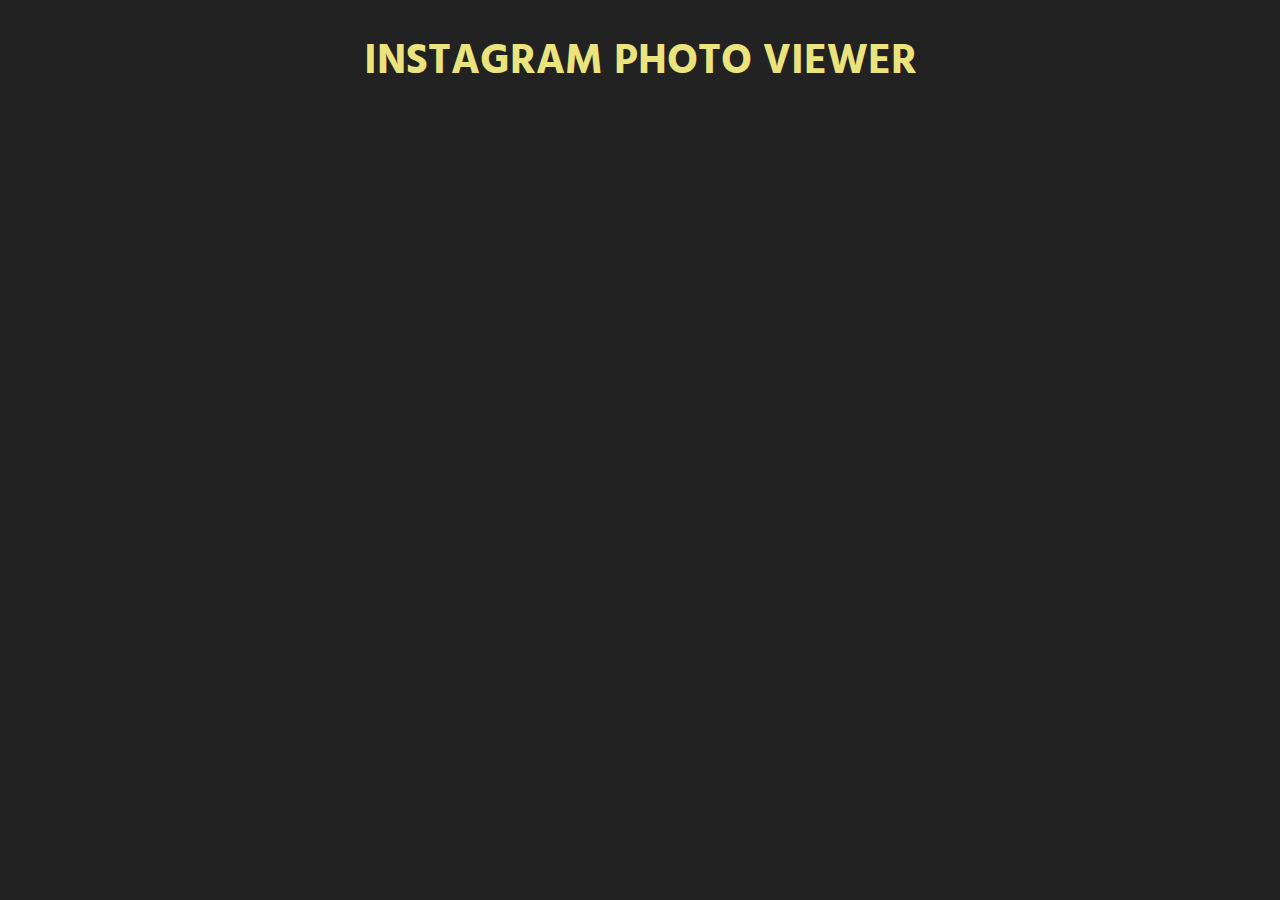
<file: Wk4/index.html>
<!DOCTYPE html>

<!--
Jessica J. Hernandez
ID: 0004631401
May 27, 2015 - Week 4
Front-end Web Frameworks | 201505-01
Professor: Crystal Silvestro
Full Sail University
-->

<html lang="en"> <!--<![endif]-->
    
<head>
    <meta charset="utf-8">
    <meta http-equiv="X-UA-Compatible" content="IE=edge,chrome=1">
    
    <title>React.js Instagram Demo</title>
    <meta name="author" content="Jessica J. Hernandez">
    
    <!--  Mobile viewport optimized: j.mp/bplateviewport -->
    <meta name="viewport" content="width=device-width, initial-scale=1.0">
  
    <script src="js/jquery.js"></script>
    <script src="js/react.js"></script>
    <script src="js/JSXTransformer.js"></script>
    <script type="text/jsx" src="js/reactApp.js"></script>
    
    <link rel="stylesheet" href="css/bootstrap.css">
    <script src="js/bootstrap.min.js"></script>
    
    <link rel="stylesheet" href="css/main.css">
    
    <link href='http://fonts.googleapis.com/css?family=Hind:400,600,700' rel='stylesheet' type='text/css'>
</head>
    
<body>
    
    <div id="container">
      
    </div>
    
</body>
</html>
</file>
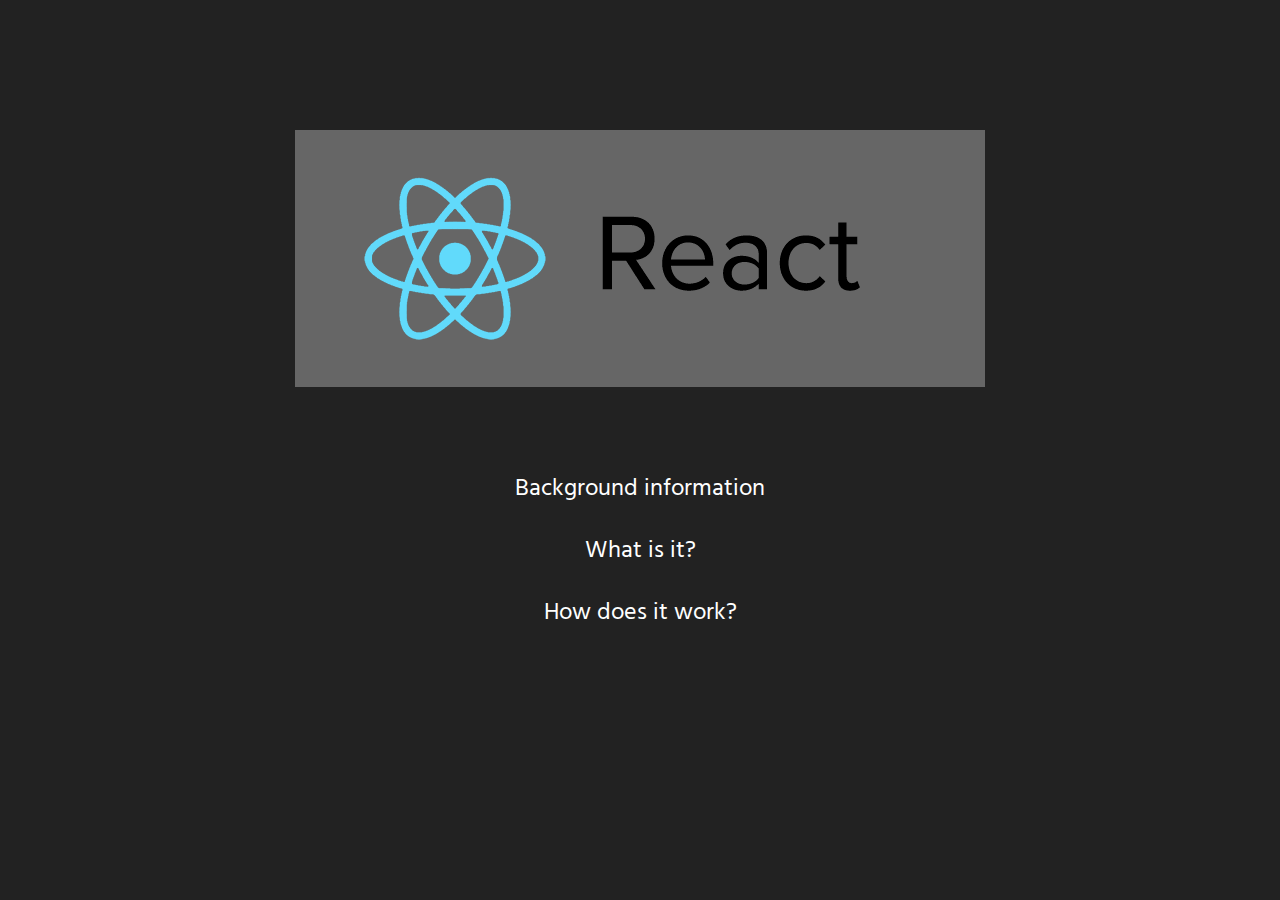
<file: Wk4/react.html>
<!DOCTYPE html>

<!--
Jessica J. Hernandez
ID: 0004631401
May 27, 2015 - Week 4
Front-end Web Frameworks | 201505-01
Professor: Crystal Silvestro
Full Sail University
-->

<html lang="en"> <!--<![endif]-->
    
<head>
    <meta charset="utf-8">
    <meta http-equiv="X-UA-Compatible" content="IE=edge,chrome=1">
    
    <title>React.js Instagram Demo</title>
    <meta name="author" content="Jessica J. Hernandez">
    
    <!--  Mobile viewport optimized: j.mp/bplateviewport -->
    <meta name="viewport" content="width=device-width, initial-scale=1.0">
    
    <link rel="stylesheet" href="css/main.css">
    
    <link href='http://fonts.googleapis.com/css?family=Hind:400,600,700' rel='stylesheet' type='text/css'>
</head>
    
<body>
    
  <div id="information">
    <img src="images/react.png">
    
    <p>Background information</p>
    <p>What is it?</p>
    <p>How does it work?</p>
    
</div>
    
</body>
</html>
</file>
<file: Wk4/css/main.css>
body {
    margin: 0;
    padding: 0;
    background: #222;
    font-family: 'Hind', sans-serif;
}

h1 {
    color: #EBE37E;
    text-align: center;
    font-weight: 700;
    text-transform: uppercase;
    margin: 40px 0;
    font-size: 300%;
}

.photosSection, .heading {
    width: 95%;
    margin: 0 auto;
}

.thumbnail {
    margin-bottom: 45px;
}

#information {
    width: 70%;
    margin: 130px auto;
    color: #fff;
    text-align: center;
}

#information img {
    margin-bottom: 50px;
    padding: 5%;
    background: #666;
}

#information p {
    font-size: 150%;
}
</file>
